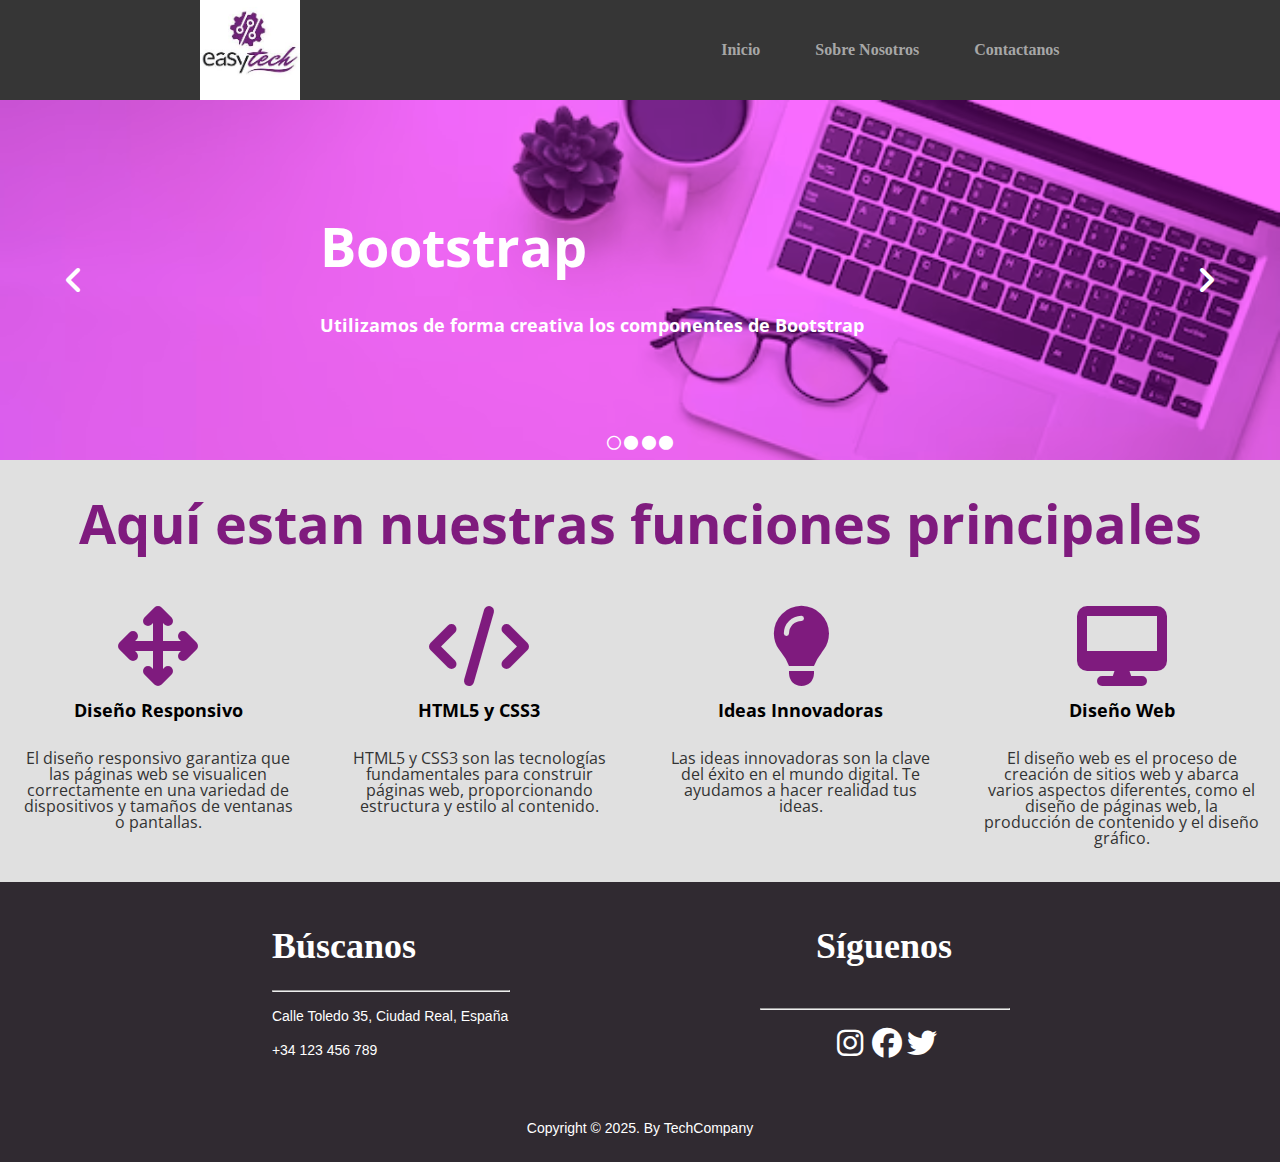
<file: index.html>
<!DOCTYPE html>
<html lang="en">

<head>
  <meta charset="UTF-8" />
  <meta name="viewport" content="width=device-width, initial-scale=1.0" />
  <link rel="stylesheet" href="https://cdnjs.cloudflare.com/ajax/libs/font-awesome/6.7.2/css/all.min.css"
    crossorigin="anonymous" />
  <link rel="stylesheet" href="./src/css/reset.css" crossorigin="anonymous" />
  <link rel="stylesheet" href="https://fonts.googleapis.com/css?family=Raleway" />
  <link rel="stylesheet" href="https://fonts.googleapis.com/css?family=Open+Sans" />

  <script type="module" src="./main.js"></script>

  <title>TechCompany</title>
</head>

<body>
  <header-component></header-component>
  <carrusel-component></carrusel-component>

  <!-- Seccion de servicios -->
  <about-services title="Aquí estan nuestras funciones principales">
    <services-card title="Diseño Responsivo"
      description="El diseño responsivo garantiza que las páginas web se visualicen correctamente en una variedad de dispositivos y tamaños de ventanas o pantallas."
      icon="fa-solid fa-arrows-up-down-left-right"></services-card>
    <services-card title="HTML5 y CSS3"
      description="HTML5 y CSS3 son las tecnologías fundamentales para construir páginas web, proporcionando estructura y estilo al contenido."
      icon="fa-solid fa-code"></services-card>
    <services-card title="Ideas Innovadoras"
      description="Las ideas innovadoras son la clave del éxito en el mundo digital. Te ayudamos a hacer realidad tus ideas."
      icon="fa-solid fa-lightbulb"></services-card>
    <services-card title="Diseño Web"
      description="El diseño web es el proceso de creación de sitios web y abarca varios aspectos diferentes, como el diseño de páginas web, la producción de contenido y el diseño gráfico."
      icon="fa-solid fa-desktop"></services-card>
  </about-services>
  <footer-component></footer-component>
</body>

</html>
</file>
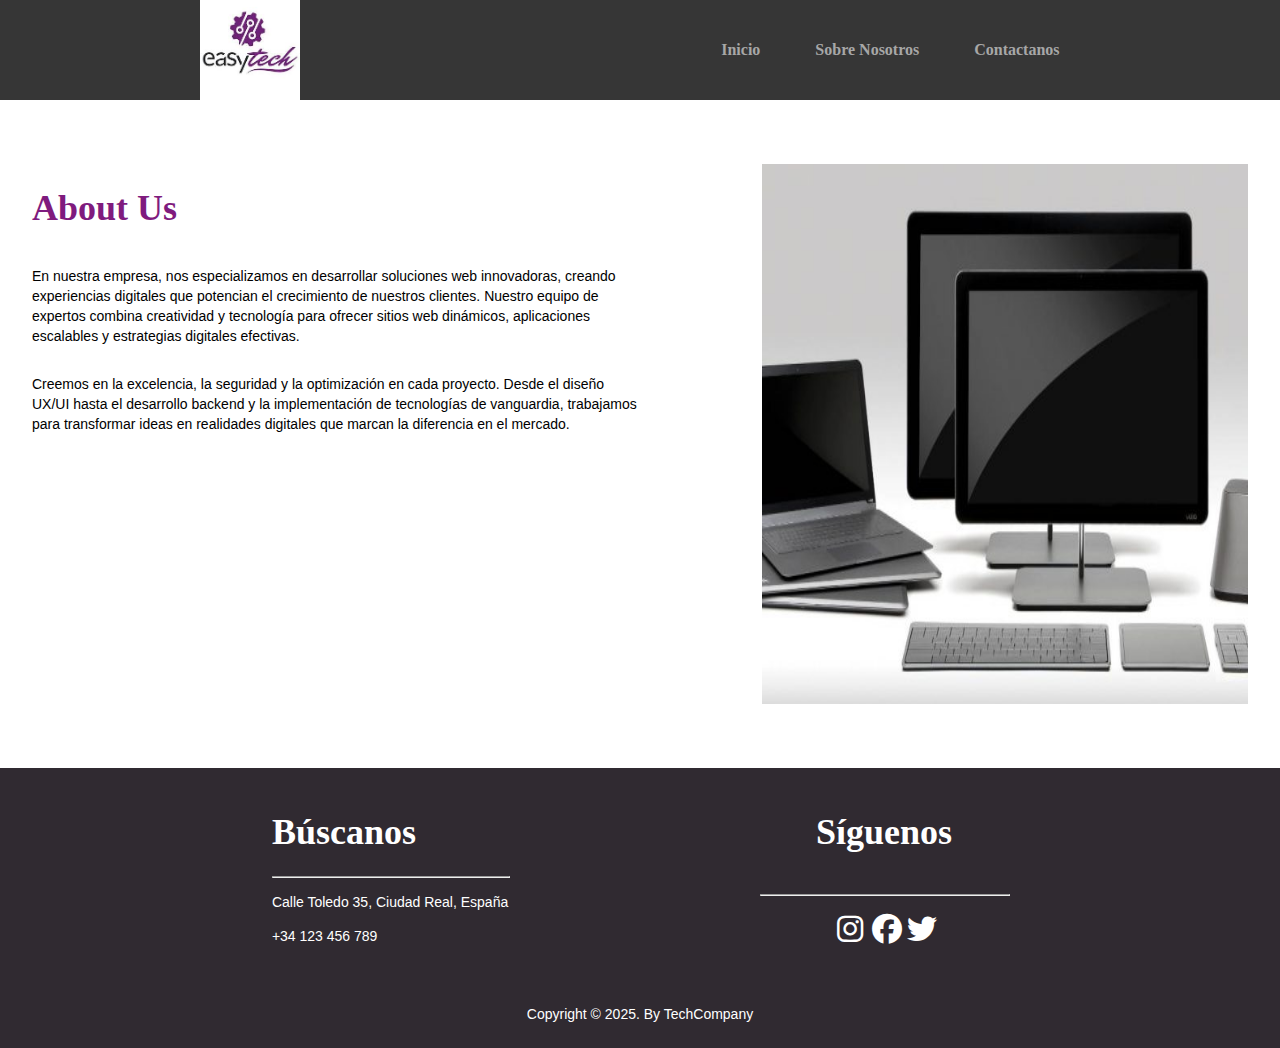
<file: about-us.html>
<!DOCTYPE html>
<html lang="en">
  <head>
    <meta charset="UTF-8" />
    <meta name="viewport" content="width=device-width, initial-scale=1.0" />
    <link
      rel="stylesheet"
      href="https://cdnjs.cloudflare.com/ajax/libs/font-awesome/6.7.2/css/all.min.css"
      crossorigin="anonymous"
    />
    <link rel="stylesheet" href="./src/css/reset.css" crossorigin="anonymous" />
    <link
      rel="stylesheet"
      href="https://fonts.googleapis.com/css?family=Raleway"
    />
    <link
      rel="stylesheet"
      href="https://fonts.googleapis.com/css?family=Open+Sans"
    />

    <script type="module" src="./main.js"></script>

    <title>Sobre Nosotros</title>
  </head>
  <body>
    <header-component></header-component>
    <!-- Seccion Sobre Nosotros -->
    <about-us title="About Us" src="./src/img/fondoCarrusel.jpg">
      <my-text slot="description">
          En nuestra empresa, nos especializamos en desarrollar soluciones web innovadoras, creando experiencias digitales que potencian el crecimiento de nuestros clientes. Nuestro equipo de expertos combina creatividad y tecnología para ofrecer sitios web dinámicos, aplicaciones escalables y estrategias digitales efectivas.
      </my-text>
      <my-text slot="description">
          Creemos en la excelencia, la seguridad y la optimización en cada proyecto. Desde el diseño UX/UI hasta el desarrollo backend y la implementación de tecnologías de vanguardia, trabajamos para transformar ideas en realidades digitales que marcan la diferencia en el mercado.
      </my-text>
</about-us>

  <footer-component></footer-component>
  </body>
</html>
</file>
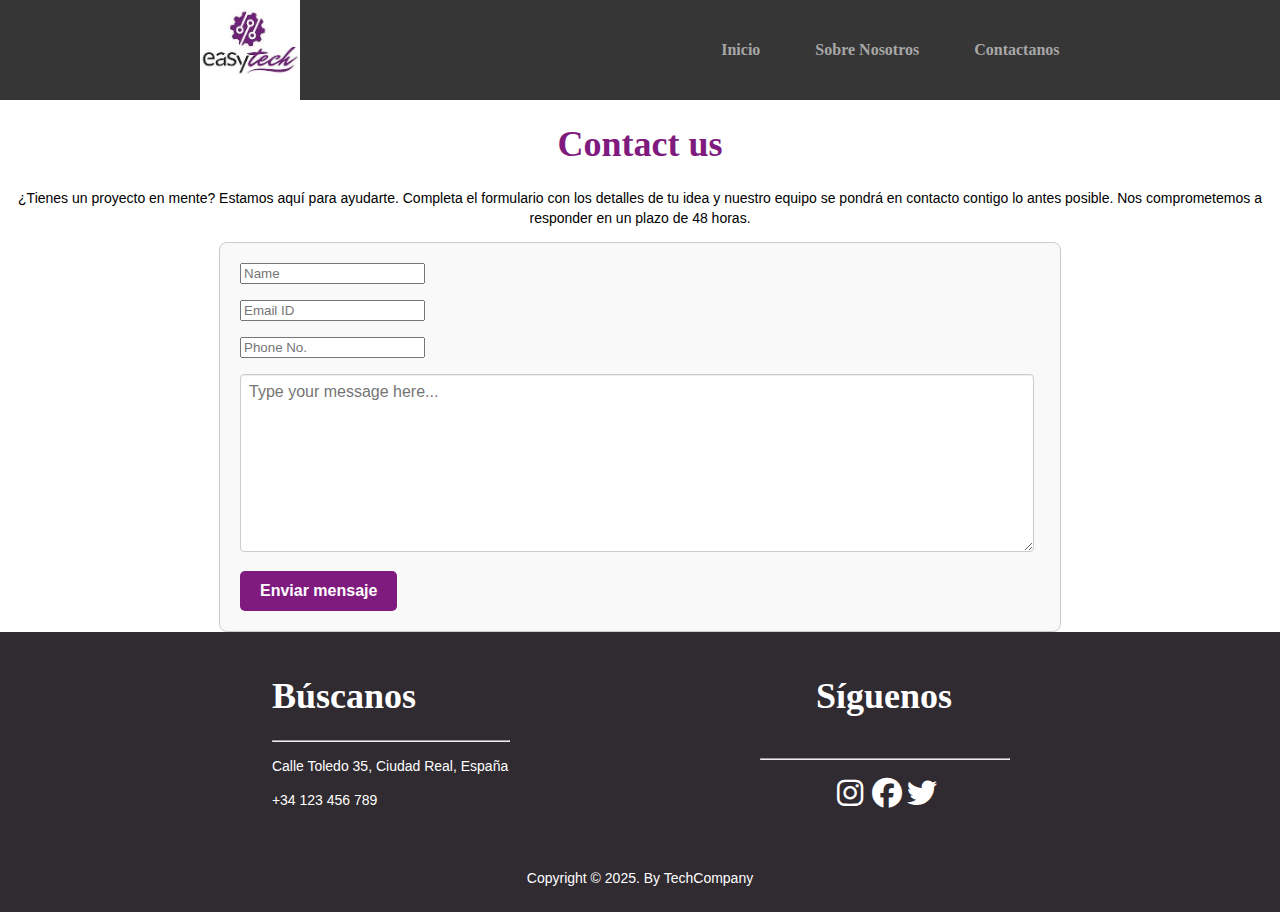
<file: contact.html>
<!DOCTYPE html>
<html lang="es">
  <head>
    <meta charset="UTF-8" />
    <meta name="viewport" content="width=device-width, initial-scale=1.0" />
    <link
      rel="stylesheet"
      href="https://cdnjs.cloudflare.com/ajax/libs/font-awesome/6.7.2/css/all.min.css"
      crossorigin="anonymous"
    />
    <link rel="stylesheet" href="./src/css/reset.css" crossorigin="anonymous" />
    <link
      rel="stylesheet"
      href="https://fonts.googleapis.com/css?family=Raleway"
    />
    <link
      rel="stylesheet"
      href="https://fonts.googleapis.com/css?family=Open+Sans"
    />
    <script type="module" src="main.js"></script>

    <title>TechCompany - Contacto</title>

  </head>

  <body>
    <header-component></header-component>
    <my-text size="title" alignCenter="true" class="contact-title" color="#7f1b7e"
      >Contact us</my-text
    >

    <my-text size="body" alignCenter="true">
        ¿Tienes un proyecto en mente? Estamos aquí para ayudarte. Completa el formulario con los detalles de tu idea y nuestro equipo se pondrá en contacto contigo lo antes posible.  
        Nos comprometemos a responder en un plazo de 48 horas.  
    </my-text>    

    <my-form></my-form>
    <footer-component></footer-component>
  </body>
</html>
</file>
